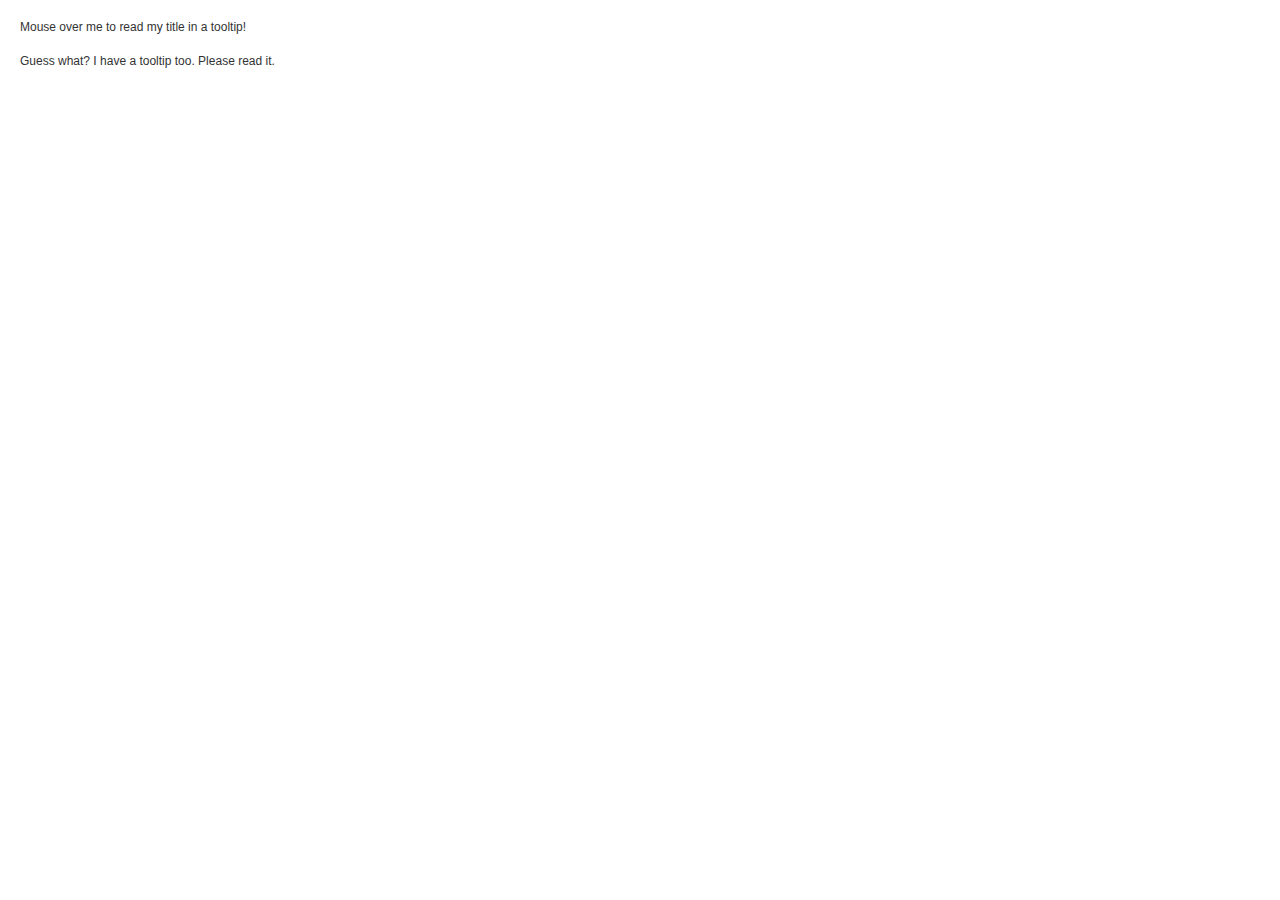
<file: 13.1-creating-custom-tooltips/index.html>
<!DOCTYPE html PUBLIC "-//W3C//DTD XHTML 1.0 Transitional//EN" "http://www.w3.org/TR/xhtml1/DTD/xhtml1-transitional.dtd">
<html xmlns="http://www.w3.org/1999/xhtml" xml:lang="en" lang="en">
<head>
<meta http-equiv="content-type" content="text/html; charset=utf-8" />
<meta http-equiv="imagetoolbar" content="false" />
<title>jQuery Cookbook - Ch.13 - Creating Custom Tooltips</title>
<link rel="stylesheet" type="text/css" href="../_common/basic.css" />
<link rel="stylesheet" type="text/css" href="tooltip.css" />
<script type="text/javascript" src="../_common/jquery.min.js"></script>
<script type="text/javascript" src="tooltip.js"></script>
</head>
<body>
<div id="container">
  <p>
    <span class="tooltip" title="This is my title. There are many like it, but this one is mine. You will see it as you hover your mouse over me.">
      Mouse over me to read my title in a tooltip!
    </span>
  </p>
  <p>
    <span class="tooltip" title="This is more content that will appear in a tooltip. Don't be alarmed, because this is only a test of a tooltip.">
      Guess what? I have a tooltip too. Please read it.
    </span>
  </p>
</div>
</body>
</html>
</file>
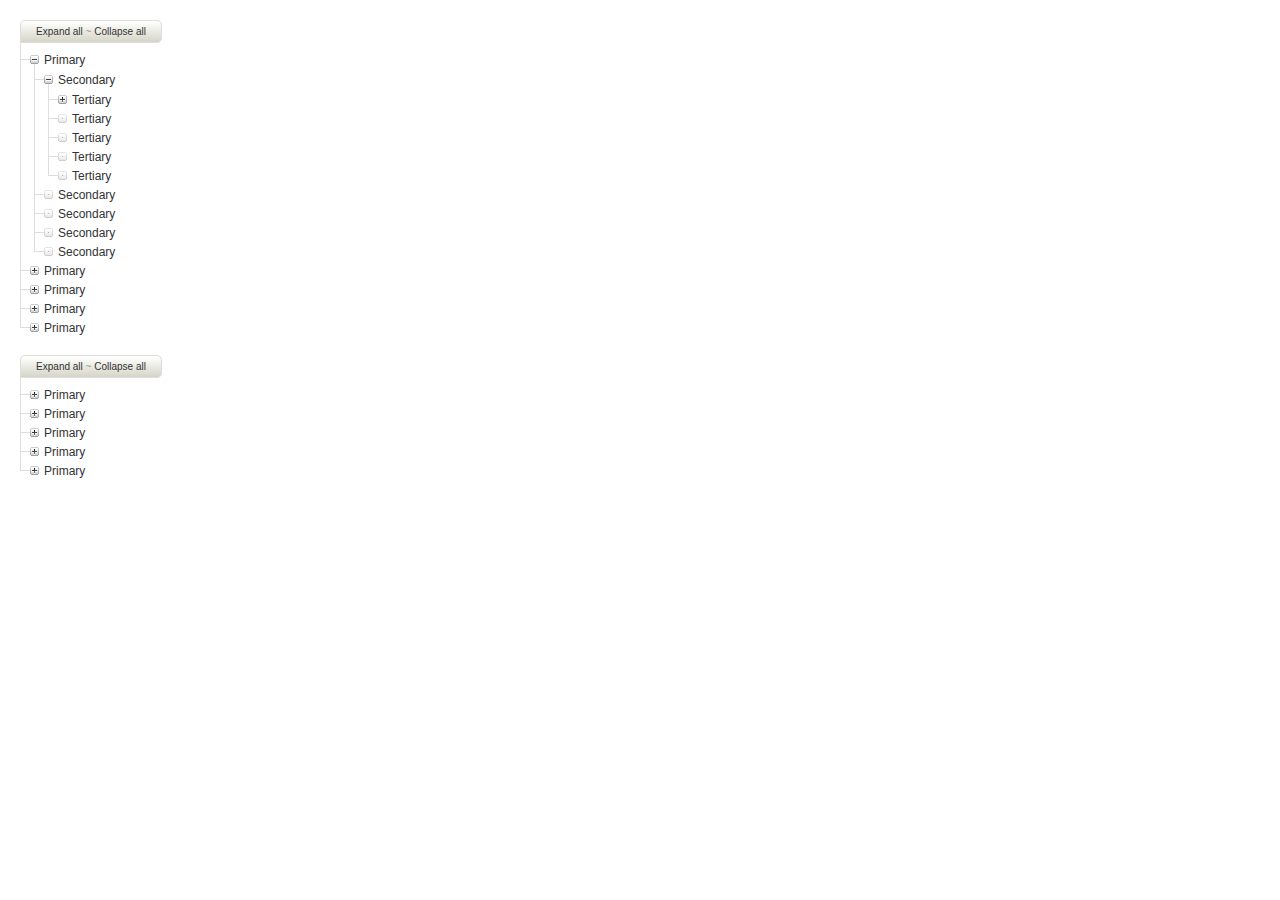
<file: 13.2-navigating-file-tree-expander/index.html>
<!DOCTYPE html PUBLIC "-//W3C//DTD XHTML 1.0 Transitional//EN" "http://www.w3.org/TR/xhtml1/DTD/xhtml1-transitional.dtd">
<html xmlns="http://www.w3.org/1999/xhtml" xml:lang="en-us" lang="en-us">
<head>
<meta http-equiv="content-type" content="text/html; charset=utf-8" />
<meta http-equiv="imagetoolbar" content="false" />
<title>jQuery Cookbook - Ch.13 - Navigating a File Tree Expander</title>
<link rel="stylesheet" type="text/css" href="../_common/basic.css" />
<link rel="stylesheet" type="text/css" href="tree.css" />
<script type="text/javascript">
/* <![CDATA[ */
document.write('<link rel="stylesheet" type="text/css" href="preload.css" />');
/* ]]> */
</script>
<script type="text/javascript" src="../_common/jquery.min.js"></script>
<script type="text/javascript" src="tree.js"></script>
</head>
<body>
<div id="container">
  <p class="tree_controls">
    <a href="#" class="expand_all">Expand all</a> ~ <a href="#" class="collapse_all">Collapse all</a>
  </p>
  <ul class="tree">
    <li>
      <a href="#" class="tree_trigger">&nbsp;</a> Primary
      <ul class="tree_expanded">
        <li>
          <a href="#" class="tree_trigger">&nbsp;</a> Secondary
          <ul class="tree_expanded">
            <li>
              <a href="#" class="tree_trigger">&nbsp;</a> Tertiary
              <ul>
                <li>
                  <span class="tree_slug">&nbsp;</span> Quaternary
                </li>
                <li>
                  <span class="tree_slug">&nbsp;</span> Quaternary
                </li>
                <li>
                  <span class="tree_slug">&nbsp;</span> Quaternary
                </li>
                <li>
                  <span class="tree_slug">&nbsp;</span> Quaternary
                </li>
                <li>
                  <span class="tree_slug">&nbsp;</span> Quaternary
                </li>
              </ul>
            </li>
            <li>
              <span class="tree_slug">&nbsp;</span> Tertiary
            </li>
            <li>
              <span class="tree_slug">&nbsp;</span> Tertiary
            </li>
            <li>
              <span class="tree_slug">&nbsp;</span> Tertiary
            </li>
            <li>
              <span class="tree_slug">&nbsp;</span> Tertiary
            </li>
          </ul>
        </li>
        <li>
          <span class="tree_slug">&nbsp;</span> Secondary
        </li>
        <li>
          <span class="tree_slug">&nbsp;</span> Secondary
        </li>
        <li>
          <span class="tree_slug">&nbsp;</span> Secondary
        </li>
        <li>
          <span class="tree_slug">&nbsp;</span> Secondary
        </li>
      </ul>
    </li>
    <li>
      <a href="#" class="tree_trigger">&nbsp;</a> Primary
      <ul>
        <li>
          <a href="#" class="tree_trigger">&nbsp;</a> Secondary
          <ul>
            <li>
              <a href="#" class="tree_trigger">&nbsp;</a> Tertiary
              <ul>
                <li>
                  <span class="tree_slug">&nbsp;</span> Quaternary
                </li>
                <li>
                  <span class="tree_slug">&nbsp;</span> Quaternary
                </li>
                <li>
                  <span class="tree_slug">&nbsp;</span> Quaternary
                </li>
                <li>
                  <span class="tree_slug">&nbsp;</span> Quaternary
                </li>
                <li>
                  <span class="tree_slug">&nbsp;</span> Quaternary
                </li>
              </ul>
            </li>
            <li>
              <span class="tree_slug">&nbsp;</span> Tertiary
            </li>
            <li>
              <span class="tree_slug">&nbsp;</span> Tertiary
            </li>
            <li>
              <span class="tree_slug">&nbsp;</span> Tertiary
            </li>
            <li>
              <span class="tree_slug">&nbsp;</span> Tertiary
            </li>
          </ul>
        </li>
        <li>
          <span class="tree_slug">&nbsp;</span> Secondary
        </li>
        <li>
          <span class="tree_slug">&nbsp;</span> Secondary
        </li>
        <li>
          <span class="tree_slug">&nbsp;</span> Secondary
        </li>
        <li>
          <span class="tree_slug">&nbsp;</span> Secondary
        </li>
      </ul>
    </li>
    <li>
      <a href="#" class="tree_trigger">&nbsp;</a> Primary
      <ul>
        <li>
          <a href="#" class="tree_trigger">&nbsp;</a> Secondary
          <ul>
            <li>
              <a href="#" class="tree_trigger">&nbsp;</a> Tertiary
              <ul>
                <li>
                  <span class="tree_slug">&nbsp;</span> Quaternary
                </li>
                <li>
                  <span class="tree_slug">&nbsp;</span> Quaternary
                </li>
                <li>
                  <span class="tree_slug">&nbsp;</span> Quaternary
                </li>
                <li>
                  <span class="tree_slug">&nbsp;</span> Quaternary
                </li>
                <li>
                  <span class="tree_slug">&nbsp;</span> Quaternary
                </li>
              </ul>
            </li>
            <li>
              <span class="tree_slug">&nbsp;</span> Tertiary
            </li>
            <li>
              <span class="tree_slug">&nbsp;</span> Tertiary
            </li>
            <li>
              <span class="tree_slug">&nbsp;</span> Tertiary
            </li>
            <li>
              <span class="tree_slug">&nbsp;</span> Tertiary
            </li>
          </ul>
        </li>
        <li>
          <span class="tree_slug">&nbsp;</span> Secondary
        </li>
        <li>
          <span class="tree_slug">&nbsp;</span> Secondary
        </li>
        <li>
          <span class="tree_slug">&nbsp;</span> Secondary
        </li>
        <li>
          <span class="tree_slug">&nbsp;</span> Secondary
        </li>
      </ul>
    </li>
    <li>
      <a href="#" class="tree_trigger">&nbsp;</a> Primary
      <ul>
        <li>
          <a href="#" class="tree_trigger">&nbsp;</a> Secondary
          <ul>
            <li>
              <a href="#" class="tree_trigger">&nbsp;</a> Tertiary
              <ul>
                <li>
                  <span class="tree_slug">&nbsp;</span> Quaternary
                </li>
                <li>
                  <span class="tree_slug">&nbsp;</span> Quaternary
                </li>
                <li>
                  <span class="tree_slug">&nbsp;</span> Quaternary
                </li>
                <li>
                  <span class="tree_slug">&nbsp;</span> Quaternary
                </li>
                <li>
                  <span class="tree_slug">&nbsp;</span> Quaternary
                </li>
              </ul>
            </li>
            <li>
              <span class="tree_slug">&nbsp;</span> Tertiary
            </li>
            <li>
              <span class="tree_slug">&nbsp;</span> Tertiary
            </li>
            <li>
              <span class="tree_slug">&nbsp;</span> Tertiary
            </li>
            <li>
              <span class="tree_slug">&nbsp;</span> Tertiary
            </li>
          </ul>
        </li>
        <li>
          <span class="tree_slug">&nbsp;</span> Secondary
        </li>
        <li>
          <span class="tree_slug">&nbsp;</span> Secondary
        </li>
        <li>
          <span class="tree_slug">&nbsp;</span> Secondary
        </li>
        <li>
          <span class="tree_slug">&nbsp;</span> Secondary
        </li>
      </ul>
    </li>
    <li>
      <a href="#" class="tree_trigger">&nbsp;</a> Primary
      <ul>
        <li>
          <a href="#" class="tree_trigger">&nbsp;</a> Secondary
          <ul>
            <li>
              <a href="#" class="tree_trigger">&nbsp;</a> Tertiary
              <ul>
                <li>
                  <span class="tree_slug">&nbsp;</span> Quaternary
                </li>
                <li>
                  <span class="tree_slug">&nbsp;</span> Quaternary
                </li>
                <li>
                  <span class="tree_slug">&nbsp;</span> Quaternary
                </li>
                <li>
                  <span class="tree_slug">&nbsp;</span> Quaternary
                </li>
                <li>
                  <span class="tree_slug">&nbsp;</span> Quaternary
                </li>
              </ul>
            </li>
            <li>
              <span class="tree_slug">&nbsp;</span> Tertiary
            </li>
            <li>
              <span class="tree_slug">&nbsp;</span> Tertiary
            </li>
            <li>
              <span class="tree_slug">&nbsp;</span> Tertiary
            </li>
            <li>
              <span class="tree_slug">&nbsp;</span> Tertiary
            </li>
          </ul>
        </li>
        <li>
          <span class="tree_slug">&nbsp;</span> Secondary
        </li>
        <li>
          <span class="tree_slug">&nbsp;</span> Secondary
        </li>
        <li>
          <span class="tree_slug">&nbsp;</span> Secondary
        </li>
        <li>
          <span class="tree_slug">&nbsp;</span> Secondary
        </li>
      </ul>
    </li>
  </ul>
  <p class="tree_controls">
    <a href="#" class="expand_all">Expand all</a> ~ <a href="#" class="collapse_all">Collapse all</a>
  </p>
  <ul class="tree">
    <li>
      <a href="#" class="tree_trigger">&nbsp;</a> Primary
      <ul>
        <li>
          <a href="#" class="tree_trigger">&nbsp;</a> Secondary
          <ul>
            <li>
              <a href="#" class="tree_trigger">&nbsp;</a> Tertiary
              <ul>
                <li>
                  <span class="tree_slug">&nbsp;</span> Quaternary
                </li>
                <li>
                  <span class="tree_slug">&nbsp;</span> Quaternary
                </li>
                <li>
                  <span class="tree_slug">&nbsp;</span> Quaternary
                </li>
                <li>
                  <span class="tree_slug">&nbsp;</span> Quaternary
                </li>
                <li>
                  <span class="tree_slug">&nbsp;</span> Quaternary
                </li>
              </ul>
            </li>
            <li>
              <span class="tree_slug">&nbsp;</span> Tertiary
            </li>
            <li>
              <span class="tree_slug">&nbsp;</span> Tertiary
            </li>
            <li>
              <span class="tree_slug">&nbsp;</span> Tertiary
            </li>
            <li>
              <span class="tree_slug">&nbsp;</span> Tertiary
            </li>
          </ul>
        </li>
        <li>
          <span class="tree_slug">&nbsp;</span> Secondary
        </li>
        <li>
          <span class="tree_slug">&nbsp;</span> Secondary
        </li>
        <li>
          <span class="tree_slug">&nbsp;</span> Secondary
        </li>
        <li>
          <span class="tree_slug">&nbsp;</span> Secondary
        </li>
      </ul>
    </li>
    <li>
      <a href="#" class="tree_trigger">&nbsp;</a> Primary
      <ul>
        <li>
          <a href="#" class="tree_trigger">&nbsp;</a> Secondary
          <ul>
            <li>
              <a href="#" class="tree_trigger">&nbsp;</a> Tertiary
              <ul>
                <li>
                  <span class="tree_slug">&nbsp;</span> Quaternary
                </li>
                <li>
                  <span class="tree_slug">&nbsp;</span> Quaternary
                </li>
                <li>
                  <span class="tree_slug">&nbsp;</span> Quaternary
                </li>
                <li>
                  <span class="tree_slug">&nbsp;</span> Quaternary
                </li>
                <li>
                  <span class="tree_slug">&nbsp;</span> Quaternary
                </li>
              </ul>
            </li>
            <li>
              <span class="tree_slug">&nbsp;</span> Tertiary
            </li>
            <li>
              <span class="tree_slug">&nbsp;</span> Tertiary
            </li>
            <li>
              <span class="tree_slug">&nbsp;</span> Tertiary
            </li>
            <li>
              <span class="tree_slug">&nbsp;</span> Tertiary
            </li>
          </ul>
        </li>
        <li>
          <span class="tree_slug">&nbsp;</span> Secondary
        </li>
        <li>
          <span class="tree_slug">&nbsp;</span> Secondary
        </li>
        <li>
          <span class="tree_slug">&nbsp;</span> Secondary
        </li>
        <li>
          <span class="tree_slug">&nbsp;</span> Secondary
        </li>
      </ul>
    </li>
    <li>
      <a href="#" class="tree_trigger">&nbsp;</a> Primary
      <ul>
        <li>
          <a href="#" class="tree_trigger">&nbsp;</a> Secondary
          <ul>
            <li>
              <a href="#" class="tree_trigger">&nbsp;</a> Tertiary
              <ul>
                <li>
                  <span class="tree_slug">&nbsp;</span> Quaternary
                </li>
                <li>
                  <span class="tree_slug">&nbsp;</span> Quaternary
                </li>
                <li>
                  <span class="tree_slug">&nbsp;</span> Quaternary
                </li>
                <li>
                  <span class="tree_slug">&nbsp;</span> Quaternary
                </li>
                <li>
                  <span class="tree_slug">&nbsp;</span> Quaternary
                </li>
              </ul>
            </li>
            <li>
              <span class="tree_slug">&nbsp;</span> Tertiary
            </li>
            <li>
              <span class="tree_slug">&nbsp;</span> Tertiary
            </li>
            <li>
              <span class="tree_slug">&nbsp;</span> Tertiary
            </li>
            <li>
              <span class="tree_slug">&nbsp;</span> Tertiary
            </li>
          </ul>
        </li>
        <li>
          <span class="tree_slug">&nbsp;</span> Secondary
        </li>
        <li>
          <span class="tree_slug">&nbsp;</span> Secondary
        </li>
        <li>
          <span class="tree_slug">&nbsp;</span> Secondary
        </li>
        <li>
          <span class="tree_slug">&nbsp;</span> Secondary
        </li>
      </ul>
    </li>
    <li>
      <a href="#" class="tree_trigger">&nbsp;</a> Primary
      <ul>
        <li>
          <a href="#" class="tree_trigger">&nbsp;</a> Secondary
          <ul>
            <li>
              <a href="#" class="tree_trigger">&nbsp;</a> Tertiary
              <ul>
                <li>
                  <span class="tree_slug">&nbsp;</span> Quaternary
                </li>
                <li>
                  <span class="tree_slug">&nbsp;</span> Quaternary
                </li>
                <li>
                  <span class="tree_slug">&nbsp;</span> Quaternary
                </li>
                <li>
                  <span class="tree_slug">&nbsp;</span> Quaternary
                </li>
                <li>
                  <span class="tree_slug">&nbsp;</span> Quaternary
                </li>
              </ul>
            </li>
            <li>
              <span class="tree_slug">&nbsp;</span> Tertiary
            </li>
            <li>
              <span class="tree_slug">&nbsp;</span> Tertiary
            </li>
            <li>
              <span class="tree_slug">&nbsp;</span> Tertiary
            </li>
            <li>
              <span class="tree_slug">&nbsp;</span> Tertiary
            </li>
          </ul>
        </li>
        <li>
          <span class="tree_slug">&nbsp;</span> Secondary
        </li>
        <li>
          <span class="tree_slug">&nbsp;</span> Secondary
        </li>
        <li>
          <span class="tree_slug">&nbsp;</span> Secondary
        </li>
        <li>
          <span class="tree_slug">&nbsp;</span> Secondary
        </li>
      </ul>
    </li>
    <li>
      <a href="#" class="tree_trigger">&nbsp;</a> Primary
      <ul>
        <li>
          <a href="#" class="tree_trigger">&nbsp;</a> Secondary
          <ul>
            <li>
              <a href="#" class="tree_trigger">&nbsp;</a> Tertiary
              <ul>
                <li>
                  <span class="tree_slug">&nbsp;</span> Quaternary
                </li>
                <li>
                  <span class="tree_slug">&nbsp;</span> Quaternary
                </li>
                <li>
                  <span class="tree_slug">&nbsp;</span> Quaternary
                </li>
                <li>
                  <span class="tree_slug">&nbsp;</span> Quaternary
                </li>
                <li>
                  <span class="tree_slug">&nbsp;</span> Quaternary
                </li>
              </ul>
            </li>
            <li>
              <span class="tree_slug">&nbsp;</span> Tertiary
            </li>
            <li>
              <span class="tree_slug">&nbsp;</span> Tertiary
            </li>
            <li>
              <span class="tree_slug">&nbsp;</span> Tertiary
            </li>
            <li>
              <span class="tree_slug">&nbsp;</span> Tertiary
            </li>
          </ul>
        </li>
        <li>
          <span class="tree_slug">&nbsp;</span> Secondary
        </li>
        <li>
          <span class="tree_slug">&nbsp;</span> Secondary
        </li>
        <li>
          <span class="tree_slug">&nbsp;</span> Secondary
        </li>
        <li>
          <span class="tree_slug">&nbsp;</span> Secondary
        </li>
      </ul>
    </li>
  </ul>
</div>
</body>
</html>
</file>
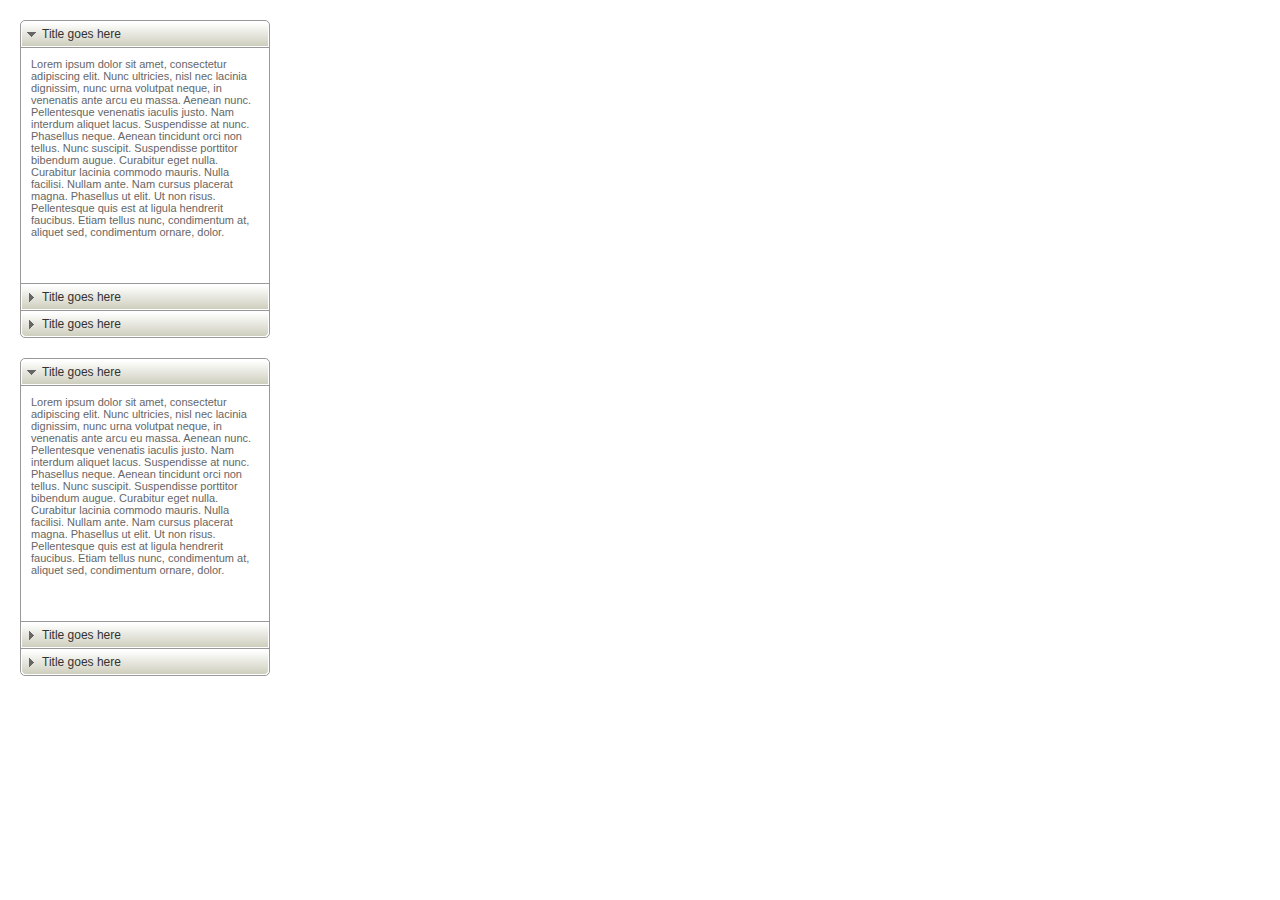
<file: 13.3-expanding-accordion/index.html>
<!DOCTYPE html PUBLIC "-//W3C//DTD XHTML 1.0 Transitional//EN" "http://www.w3.org/TR/xhtml1/DTD/xhtml1-transitional.dtd">
<html xmlns="http://www.w3.org/1999/xhtml" xml:lang="en-us" lang="en-us">
<head>
<meta http-equiv="content-type" content="text/html; charset=utf-8" />
<meta http-equiv="imagetoolbar" content="false" />
<title>jQuery Cookbook - Ch.13 - Expanding an Accordion</title>
<link rel="stylesheet" type="text/css" href="../_common/basic.css" />
<link rel="stylesheet" type="text/css" href="accordion.css" />
<script type="text/javascript">
/* <![CDATA[ */
document.write('<link rel="stylesheet" type="text/css" href="preload.css" />');
/* ]]> */
</script>
<script type="text/javascript" src="../_common/jquery.min.js"></script>
<script type="text/javascript" src="accordion.js"></script>
</head>
<body>
<div id="container">
  <dl class="accordion">
    <dt>
      <a href="#"><span></span> Title goes here</a>
    </dt>
    <dd>
      <p>
        Lorem ipsum dolor sit amet, consectetur adipiscing elit. Nunc ultricies, nisl nec lacinia dignissim, nunc urna volutpat neque, in venenatis ante arcu eu massa. Aenean nunc. Pellentesque venenatis iaculis justo. Nam interdum aliquet lacus. Suspendisse at nunc. Phasellus neque. Aenean tincidunt orci non tellus. Nunc suscipit. Suspendisse porttitor bibendum augue. Curabitur eget nulla. Curabitur lacinia commodo mauris. Nulla facilisi. Nullam ante. Nam cursus placerat magna. Phasellus ut elit. Ut non risus. Pellentesque quis est at ligula hendrerit faucibus. Etiam tellus nunc, condimentum at, aliquet sed, condimentum ornare, dolor.
      </p>
    </dd>
    <dt>
      <a href="#"><span></span> Title goes here</a>
    </dt>
    <dd>
      <p>
        Lorem ipsum dolor sit amet, consectetur adipiscing elit. Nunc ultricies, nisl nec lacinia dignissim, nunc urna volutpat neque, in venenatis ante arcu eu massa. Aenean nunc. Pellentesque venenatis iaculis justo. Nam interdum aliquet lacus. Suspendisse at nunc. Phasellus neque. Aenean tincidunt orci non tellus. Nunc suscipit. Suspendisse porttitor bibendum augue. Curabitur eget nulla. Curabitur lacinia commodo mauris. Nulla facilisi. Nullam ante. Nam cursus placerat magna. Phasellus ut elit. Ut non risus. Pellentesque quis est at ligula hendrerit faucibus. Etiam tellus nunc, condimentum at, aliquet sed, condimentum ornare, dolor.
      </p>
    </dd>
    <dt>
      <a href="#"><span></span> Title goes here</a>
    </dt>
    <dd>
      <p>
        Lorem ipsum dolor sit amet, consectetur adipiscing elit. Nunc ultricies, nisl nec lacinia dignissim, nunc urna volutpat neque, in venenatis ante arcu eu massa. Aenean nunc. Pellentesque venenatis iaculis justo. Nam interdum aliquet lacus. Suspendisse at nunc. Phasellus neque. Aenean tincidunt orci non tellus. Nunc suscipit. Suspendisse porttitor bibendum augue. Curabitur eget nulla. Curabitur lacinia commodo mauris. Nulla facilisi. Nullam ante. Nam cursus placerat magna. Phasellus ut elit. Ut non risus. Pellentesque quis est at ligula hendrerit faucibus. Etiam tellus nunc, condimentum at, aliquet sed, condimentum ornare, dolor.
      </p>
    </dd>
  </dl>
  <dl class="accordion">
    <dt>
      <a href="#"><span></span> Title goes here</a>
    </dt>
    <dd>
      <p>
        Lorem ipsum dolor sit amet, consectetur adipiscing elit. Nunc ultricies, nisl nec lacinia dignissim, nunc urna volutpat neque, in venenatis ante arcu eu massa. Aenean nunc. Pellentesque venenatis iaculis justo. Nam interdum aliquet lacus. Suspendisse at nunc. Phasellus neque. Aenean tincidunt orci non tellus. Nunc suscipit. Suspendisse porttitor bibendum augue. Curabitur eget nulla. Curabitur lacinia commodo mauris. Nulla facilisi. Nullam ante. Nam cursus placerat magna. Phasellus ut elit. Ut non risus. Pellentesque quis est at ligula hendrerit faucibus. Etiam tellus nunc, condimentum at, aliquet sed, condimentum ornare, dolor.
      </p>
    </dd>
    <dt>
      <a href="#"><span></span> Title goes here</a>
    </dt>
    <dd>
      <p>
        Lorem ipsum dolor sit amet, consectetur adipiscing elit. Nunc ultricies, nisl nec lacinia dignissim, nunc urna volutpat neque, in venenatis ante arcu eu massa. Aenean nunc. Pellentesque venenatis iaculis justo. Nam interdum aliquet lacus. Suspendisse at nunc. Phasellus neque. Aenean tincidunt orci non tellus. Nunc suscipit. Suspendisse porttitor bibendum augue. Curabitur eget nulla. Curabitur lacinia commodo mauris. Nulla facilisi. Nullam ante. Nam cursus placerat magna. Phasellus ut elit. Ut non risus. Pellentesque quis est at ligula hendrerit faucibus. Etiam tellus nunc, condimentum at, aliquet sed, condimentum ornare, dolor.
      </p>
    </dd>
    <dt>
      <a href="#"><span></span> Title goes here</a>
    </dt>
    <dd>
      <p>
        Lorem ipsum dolor sit amet, consectetur adipiscing elit. Nunc ultricies, nisl nec lacinia dignissim, nunc urna volutpat neque, in venenatis ante arcu eu massa. Aenean nunc. Pellentesque venenatis iaculis justo. Nam interdum aliquet lacus. Suspendisse at nunc. Phasellus neque. Aenean tincidunt orci non tellus. Nunc suscipit. Suspendisse porttitor bibendum augue. Curabitur eget nulla. Curabitur lacinia commodo mauris. Nulla facilisi. Nullam ante. Nam cursus placerat magna. Phasellus ut elit. Ut non risus. Pellentesque quis est at ligula hendrerit faucibus. Etiam tellus nunc, condimentum at, aliquet sed, condimentum ornare, dolor.
      </p>
    </dd>
  </dl>
</div>
</body>
</html>
</file>
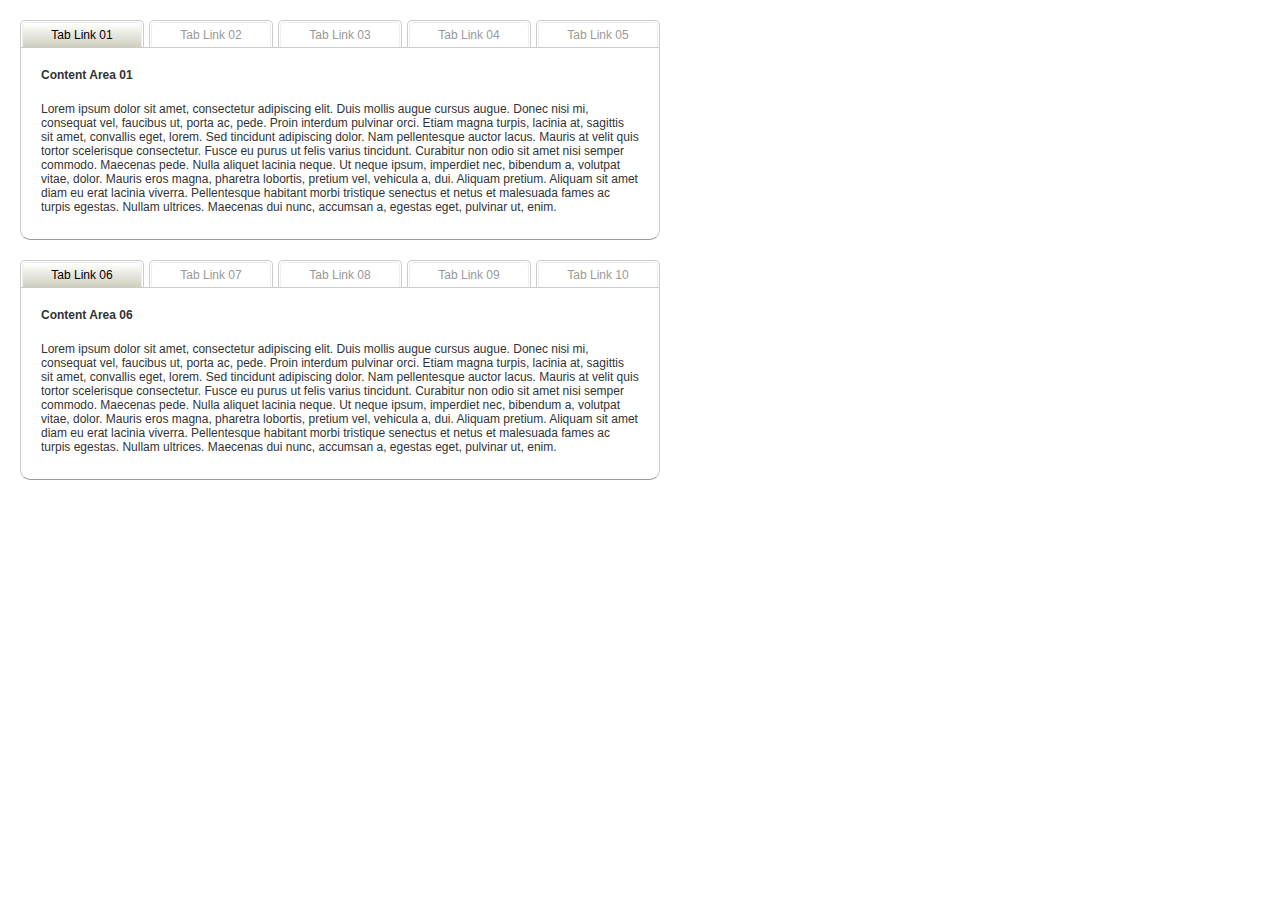
<file: 13.4-tabbing-through-document/index.html>
﻿<!DOCTYPE html PUBLIC "-//W3C//DTD XHTML 1.0 Transitional//EN" "http://www.w3.org/TR/xhtml1/DTD/xhtml1-transitional.dtd">
<html xmlns="http://www.w3.org/1999/xhtml" xml:lang="en-us" lang="en-us">
<head>
<meta http-equiv="content-type" content="text/html; charset=utf-8" />
<meta http-equiv="imagetoolbar" content="false" />
<title>jQuery Cookbook - Ch.13 - Tabbing Through a Document</title>
<link rel="stylesheet" type="text/css" href="../_common/basic.css" />
<link rel="stylesheet" type="text/css" href="tabs.css" />
<script type="text/javascript">
/* <![CDATA[ */
document.write('<link rel="stylesheet" type="text/css" href="preload.css" />');
/* ]]> */
</script>
<script type="text/javascript" src="../_common/jquery.min.js"></script>
<script type="text/javascript" src="tabs.js"></script>
</head>
<body>
<div id="container">
  <ul class="tabs">
    <li>
      <a href="#tab_content_primary_01" class="current">Tab Link 01</a>
    </li>
    <li>
      <a href="#tab_content_primary_02">Tab Link 02</a>
    </li>
    <li>
      <a href="#tab_content_primary_03">Tab Link 03</a>
    </li>
    <li>
      <a href="#tab_content_primary_04">Tab Link 04</a>
    </li>
    <li>
      <a href="#tab_content_primary_05">Tab Link 05</a>
    </li>
  </ul>
  <div class="tab_content_wrap">
    <div id="tab_content_primary_01" class="tab_content">
      <p>
        <strong>Content Area 01</strong>
      </p>
      <p>
        Lorem ipsum dolor sit amet, consectetur adipiscing elit. Duis mollis augue cursus augue. Donec nisi mi, consequat vel, faucibus ut, porta ac, pede. Proin interdum pulvinar orci. Etiam magna turpis, lacinia at, sagittis sit amet, convallis eget, lorem. Sed tincidunt adipiscing dolor. Nam pellentesque auctor lacus. Mauris at velit quis tortor scelerisque consectetur. Fusce eu purus ut felis varius tincidunt. Curabitur non odio sit amet nisi semper commodo. Maecenas pede. Nulla aliquet lacinia neque. Ut neque ipsum, imperdiet nec, bibendum a, volutpat vitae, dolor. Mauris eros magna, pharetra lobortis, pretium vel, vehicula a, dui. Aliquam pretium. Aliquam sit amet diam eu erat lacinia viverra. Pellentesque habitant morbi tristique senectus et netus et malesuada fames ac turpis egestas. Nullam ultrices. Maecenas dui nunc, accumsan a, egestas eget, pulvinar ut, enim.
      </p>
    </div>
    <div id="tab_content_primary_02" class="tab_content">
      <p>
        <strong>Content Area 02</strong>
      </p>
      <p>
        Duis ultricies ante. Praesent pulvinar, sapien eget molestie congue, massa sem vehicula nisi, sodales vulputate mi tellus nec massa. Sed aliquet gravida metus. Nulla consequat aliquet pede. Sed massa augue, porta non, ornare ultricies, vestibulum quis, odio. Duis viverra ante et sapien. Fusce gravida ligula eget nibh. Vivamus nec nibh. Maecenas consequat tempor nisi. Etiam dui pede, eleifend ut, ultrices a, eleifend in, leo. Sed ultrices. Ut a diam quis mi rhoncus malesuada. Morbi eros. Donec elit. In hac habitasse platea dictumst.
      </p>
    </div>
    <div id="tab_content_primary_03" class="tab_content">
      <p>
        <strong>Content Area 03</strong>
      </p>
      <p>
        Morbi fringilla felis eu arcu. Sed eleifend lacinia tellus. Phasellus pulvinar sollicitudin sem. Ut ut diam sed quam gravida dignissim. Ut erat tellus, congue suscipit, gravida a, imperdiet vitae, lorem. Ut tincidunt turpis. Integer ut ante vel nibh iaculis posuere. Aliquam erat volutpat. Sed turpis. Duis nec enim vitae sapien hendrerit tincidunt. Sed suscipit nulla nec quam. Lorem ipsum dolor sit amet, consectetur adipiscing elit. Aliquam eu dolor vel ante scelerisque lacinia. Cum sociis natoque penatibus et magnis dis parturient montes, nascetur ridiculus mus. Nunc consequat massa a tortor. Maecenas placerat purus in ante. Vivamus suscipit lectus nec tellus. Nullam dictum diam ac elit. Integer semper.
      </p>
    </div>
    <div id="tab_content_primary_04" class="tab_content">
      <p>
        <strong>Content Area 04</strong>
      </p>
      <p>
        Sed tempor neque ac enim. Etiam tincidunt mi eget lacus. Pellentesque in tellus sit amet dui malesuada tincidunt. In lobortis dui eget nunc. Donec ut felis eu magna pretium laoreet. Phasellus nec mi. Curabitur sodales molestie ipsum. Proin viverra malesuada sem. Duis ac lacus. Etiam id eros eu nisl commodo dapibus. Vivamus vehicula pede sed metus. Donec massa. Maecenas sapien. Mauris varius. Sed porttitor ligula molestie purus consequat iaculis. Sed placerat, magna vitae suscipit pharetra, est diam ornare diam, ac vehicula nibh risus vel dolor. Cras massa magna, venenatis ut, tristique eget, auctor et, diam. Etiam sit amet turpis eget mi adipiscing auctor. Nullam commodo volutpat quam.
      </p>
    </div>
    <div id="tab_content_primary_05" class="tab_content">
      <p>
        <strong>Content Area 05</strong>
      </p>
      <p>
        Nulla facilisi. Donec nisi. Nam augue elit, interdum nec, dictum vel, commodo lacinia, velit. Sed dolor. Sed porttitor. Nullam ac libero. Quisque iaculis molestie lectus. Donec posuere tristique nulla. Donec sit amet felis vel quam egestas vestibulum. Cras laoreet nisi sed elit. Sed in neque a magna aliquam adipiscing. Vestibulum eget diam nec justo tempus convallis. Pellentesque purus. Nullam quis turpis id velit mattis commodo. Donec tristique, neque quis volutpat fringilla, massa nulla iaculis lectus, non congue orci mi id felis. Sed est erat, facilisis sit amet, tristique tristique, lobortis at, lectus. Aliquam iaculis lectus ac metus.
      </p>
    </div>
  </div>
  <ul class="tabs">
    <li>
      <a href="#tab_content_primary_06" class="current">Tab Link 06</a>
    </li>
    <li>
      <a href="#tab_content_primary_07">Tab Link 07</a>
    </li>
    <li>
      <a href="#tab_content_primary_08">Tab Link 08</a>
    </li>
    <li>
      <a href="#tab_content_primary_09">Tab Link 09</a>
    </li>
    <li>
      <a href="#tab_content_primary_10">Tab Link 10</a>
    </li>
  </ul>
  <div class="tab_content_wrap">
    <div id="tab_content_primary_06" class="tab_content">
      <p>
        <strong>Content Area 06</strong>
      </p>
      <p>
        Lorem ipsum dolor sit amet, consectetur adipiscing elit. Duis mollis augue cursus augue. Donec nisi mi, consequat vel, faucibus ut, porta ac, pede. Proin interdum pulvinar orci. Etiam magna turpis, lacinia at, sagittis sit amet, convallis eget, lorem. Sed tincidunt adipiscing dolor. Nam pellentesque auctor lacus. Mauris at velit quis tortor scelerisque consectetur. Fusce eu purus ut felis varius tincidunt. Curabitur non odio sit amet nisi semper commodo. Maecenas pede. Nulla aliquet lacinia neque. Ut neque ipsum, imperdiet nec, bibendum a, volutpat vitae, dolor. Mauris eros magna, pharetra lobortis, pretium vel, vehicula a, dui. Aliquam pretium. Aliquam sit amet diam eu erat lacinia viverra. Pellentesque habitant morbi tristique senectus et netus et malesuada fames ac turpis egestas. Nullam ultrices. Maecenas dui nunc, accumsan a, egestas eget, pulvinar ut, enim.
      </p>
    </div>
    <div id="tab_content_primary_07" class="tab_content">
      <p>
        <strong>Content Area 07</strong>
      </p>
      <p>
        Duis ultricies ante. Praesent pulvinar, sapien eget molestie congue, massa sem vehicula nisi, sodales vulputate mi tellus nec massa. Sed aliquet gravida metus. Nulla consequat aliquet pede. Sed massa augue, porta non, ornare ultricies, vestibulum quis, odio. Duis viverra ante et sapien. Fusce gravida ligula eget nibh. Vivamus nec nibh. Maecenas consequat tempor nisi. Etiam dui pede, eleifend ut, ultrices a, eleifend in, leo. Sed ultrices. Ut a diam quis mi rhoncus malesuada. Morbi eros. Donec elit. In hac habitasse platea dictumst.
      </p>
    </div>
    <div id="tab_content_primary_08" class="tab_content">
      <p>
        <strong>Content Area 08</strong>
      </p>
      <p>
        Morbi fringilla felis eu arcu. Sed eleifend lacinia tellus. Phasellus pulvinar sollicitudin sem. Ut ut diam sed quam gravida dignissim. Ut erat tellus, congue suscipit, gravida a, imperdiet vitae, lorem. Ut tincidunt turpis. Integer ut ante vel nibh iaculis posuere. Aliquam erat volutpat. Sed turpis. Duis nec enim vitae sapien hendrerit tincidunt. Sed suscipit nulla nec quam. Lorem ipsum dolor sit amet, consectetur adipiscing elit. Aliquam eu dolor vel ante scelerisque lacinia. Cum sociis natoque penatibus et magnis dis parturient montes, nascetur ridiculus mus. Nunc consequat massa a tortor. Maecenas placerat purus in ante. Vivamus suscipit lectus nec tellus. Nullam dictum diam ac elit. Integer semper.
      </p>
    </div>
    <div id="tab_content_primary_09" class="tab_content">
      <p>
        <strong>Content Area 09</strong>
      </p>
      <p>
        Sed tempor neque ac enim. Etiam tincidunt mi eget lacus. Pellentesque in tellus sit amet dui malesuada tincidunt. In lobortis dui eget nunc. Donec ut felis eu magna pretium laoreet. Phasellus nec mi. Curabitur sodales molestie ipsum. Proin viverra malesuada sem. Duis ac lacus. Etiam id eros eu nisl commodo dapibus. Vivamus vehicula pede sed metus. Donec massa. Maecenas sapien. Mauris varius. Sed porttitor ligula molestie purus consequat iaculis. Sed placerat, magna vitae suscipit pharetra, est diam ornare diam, ac vehicula nibh risus vel dolor. Cras massa magna, venenatis ut, tristique eget, auctor et, diam. Etiam sit amet turpis eget mi adipiscing auctor. Nullam commodo volutpat quam.
      </p>
    </div>
    <div id="tab_content_primary_10" class="tab_content">
      <p>
        <strong>Content Area 10</strong>
      </p>
      <p>
        Nulla facilisi. Donec nisi. Nam augue elit, interdum nec, dictum vel, commodo lacinia, velit. Sed dolor. Sed porttitor. Nullam ac libero. Quisque iaculis molestie lectus. Donec posuere tristique nulla. Donec sit amet felis vel quam egestas vestibulum. Cras laoreet nisi sed elit. Sed in neque a magna aliquam adipiscing. Vestibulum eget diam nec justo tempus convallis. Pellentesque purus. Nullam quis turpis id velit mattis commodo. Donec tristique, neque quis volutpat fringilla, massa nulla iaculis lectus, non congue orci mi id felis. Sed est erat, facilisis sit amet, tristique tristique, lobortis at, lectus. Aliquam iaculis lectus ac metus.
      </p>
    </div>
  </div>
</div>
</body>
</html>
</file>
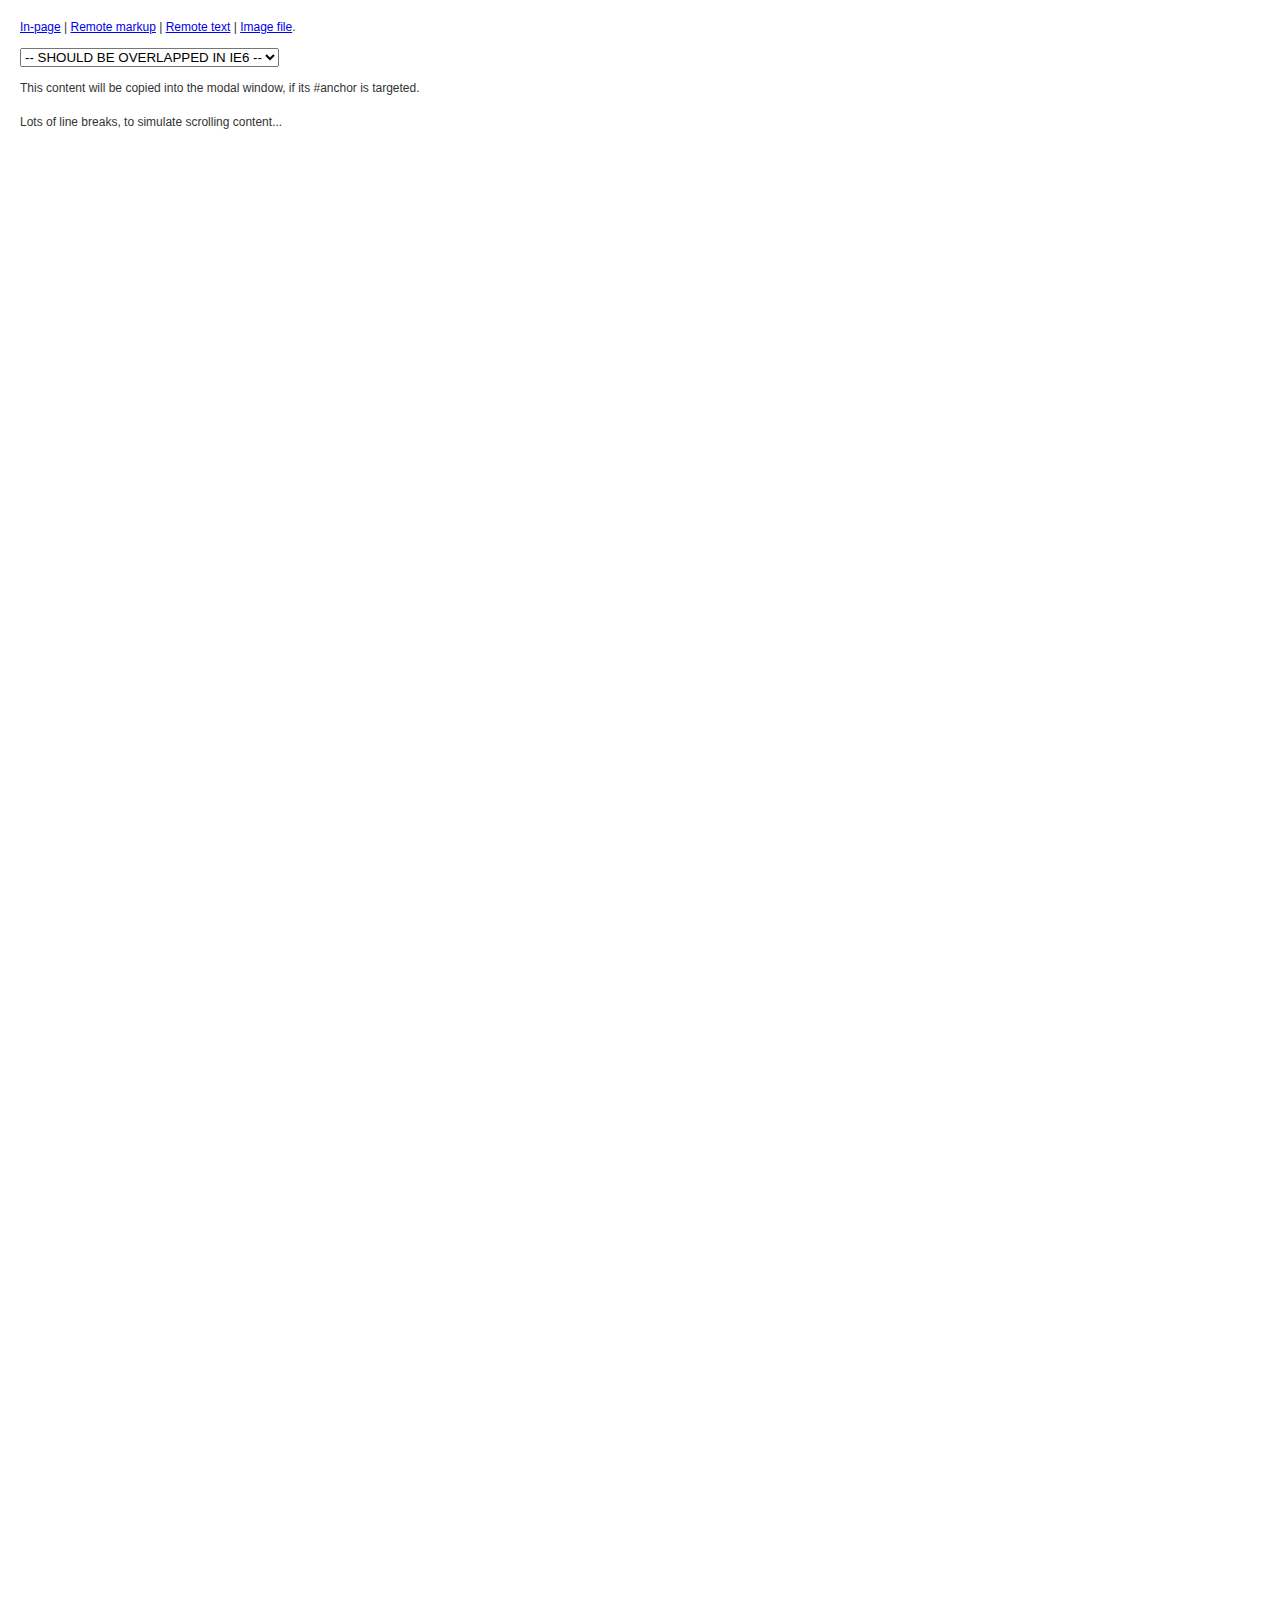
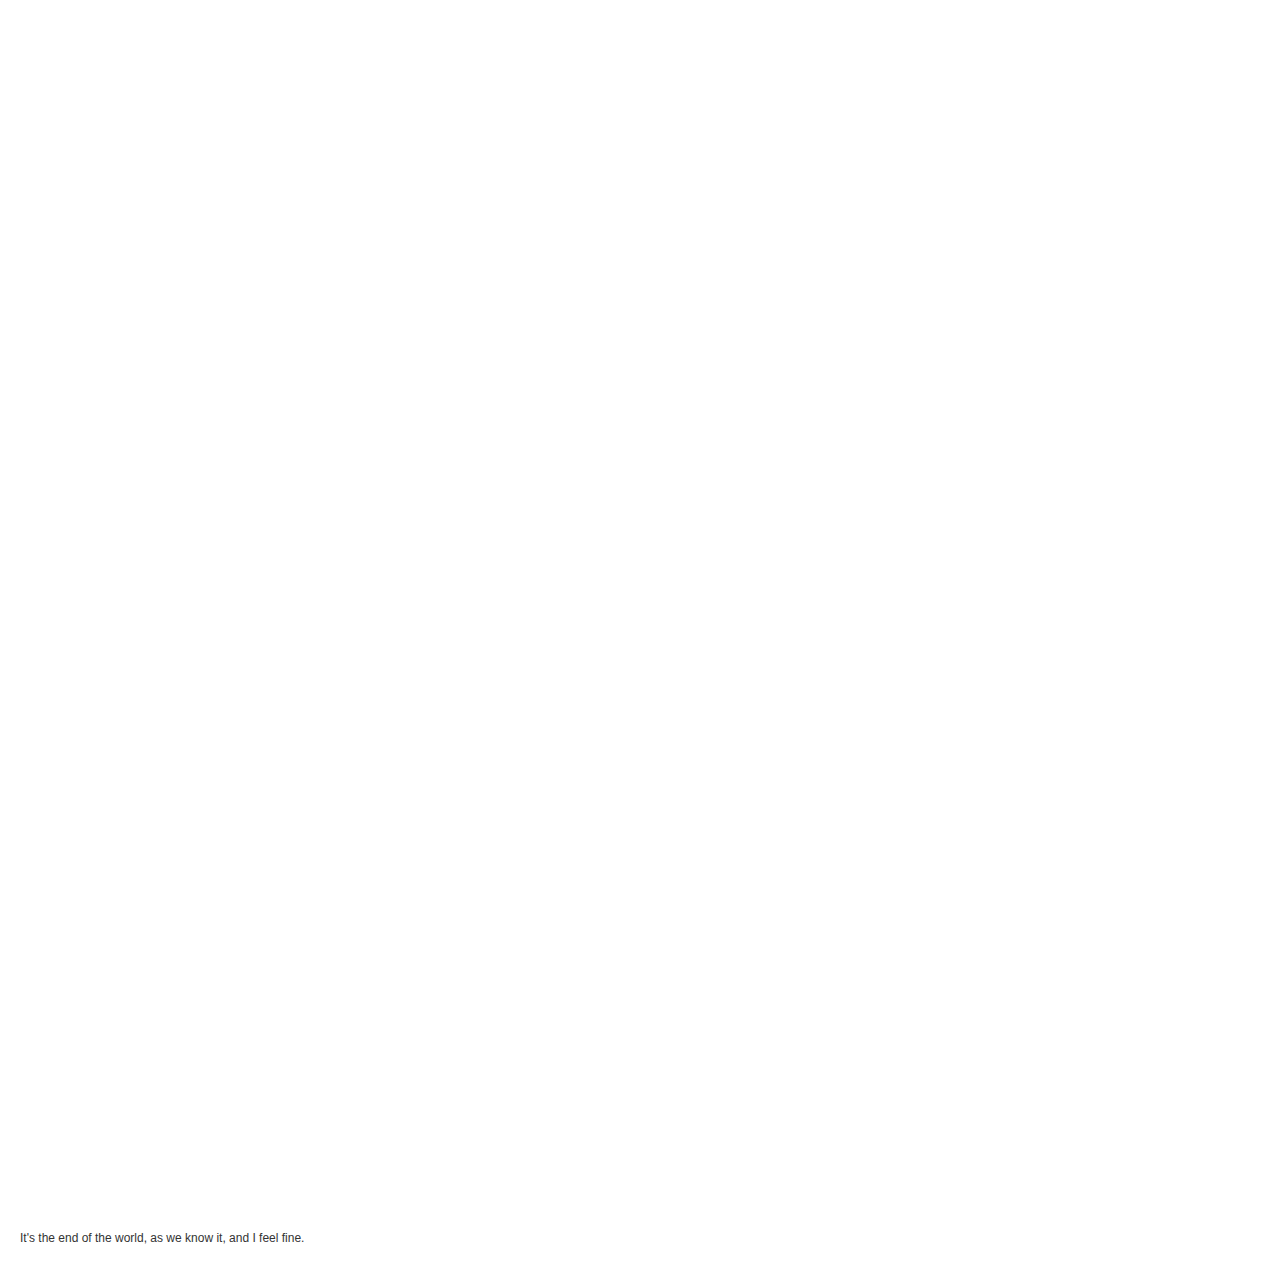
<file: 13.5-displaying-simple-modal-window/index.html>
﻿<!DOCTYPE html PUBLIC "-//W3C//DTD XHTML 1.0 Transitional//EN" "http://www.w3.org/TR/xhtml1/DTD/xhtml1-transitional.dtd">
<html xmlns="http://www.w3.org/1999/xhtml" xml:lang="en-us" lang="en-us">
<head>
<meta http-equiv="content-type" content="text/html; charset=utf-8" />
<meta http-equiv="imagetoolbar" content="false" />
<title>jQuery Cookbook - Ch.13 - Displaying a Simple Modal Window</title>
<link rel="stylesheet" type="text/css" href="../_common/basic.css" />
<link rel="stylesheet" type="text/css" href="modal.css" />
<script type="text/javascript" src="../_common/jquery.min.js"></script>
<script type="text/javascript" src="modal.js"></script>
</head>
<body>
<div id="container">
  <a href="#modal_anchor" class="modal">In-page</a>
  | <a href="modal_markup.html#load_me" class="modal">Remote markup</a>
  | <a href="modal_text.txt" class="modal">Remote text</a>
  | <a href="../_common/photo_1.jpg" class="modal" title="Baltic Sea - Estonia">Image file</a>.
  <br />
  <br />
  <select><option>-- SHOULD BE OVERLAPPED IN IE6 --</option></select>
  <br />
  <br />
  <div id="modal_anchor">
    <p>
      This content will be copied into the modal window, if its #anchor is targeted.
    </p>
  </div>
  Lots of line breaks, to simulate scrolling content...
  <br />
  <br />
  <br />
  <br />
  <br />
  <br />
  <br />
  <br />
  <br />
  <br />
  <br />
  <br />
  <br />
  <br />
  <br />
  <br />
  <br />
  <br />
  <br />
  <br />
  <br />
  <br />
  <br />
  <br />
  <br />
  <br />
  <br />
  <br />
  <br />
  <br />
  <br />
  <br />
  <br />
  <br />
  <br />
  <br />
  <br />
  <br />
  <br />
  <br />
  <br />
  <br />
  <br />
  <br />
  <br />
  <br />
  <br />
  <br />
  <br />
  <br />
  <br />
  <br />
  <br />
  <br />
  <br />
  <br />
  <br />
  <br />
  <br />
  <br />
  <br />
  <br />
  <br />
  <br />
  <br />
  <br />
  <br />
  <br />
  <br />
  <br />
  <br />
  <br />
  <br />
  <br />
  <br />
  <br />
  <br />
  <br />
  <br />
  <br />
  <br />
  <br />
  <br />
  <br />
  <br />
  <br />
  <br />
  <br />
  <br />
  <br />
  <br />
  <br />
  <br />
  <br />
  <br />
  <br />
  <br />
  <br />
  <br />
  <br />
  <br />
  <br />
  <br />
  <br />
  <br />
  <br />
  <br />
  <br />
  <br />
  <br />
  <br />
  <br />
  <br />
  <br />
  <br />
  <br />
  <br />
  <br />
  <br />
  <br />
  <br />
  <br />
  <br />
  <br />
  <br />
  <br />
  <br />
  <br />
  <br />
  <br />
  <br />
  <br />
  <br />
  <br />
  <br />
  <br />
  <br />
  <br />
  <br />
  <br />
  <br />
  <br />
  <br />
  <br />
  <br />
  <br />
  <br />
  <br />
  <br />
  <br />
  <br />
  <br />
  <br />
  <br />
  <br />
  <br />
  <br />
  <br />
  <br />
  <br />
  <br />
  <br />
  <br />
  <br />
  <br />
  <br />
  <br />
  <br />
  <br />
  <br />
  <br />
  <br />
  <br />
  <br />
  <br />
  <br />
  <br />
  <br />
  <br />
  <br />
  <br />
  <br />
  <br />
  <br />
  <br />
  <br />
  <br />
  <br />
  <br />
  <br />
  <br />
  <br />
  <br />
  <br />
  It's the end of the world, as we know it, and I feel fine.
</div>
</body>
</html>
</file>
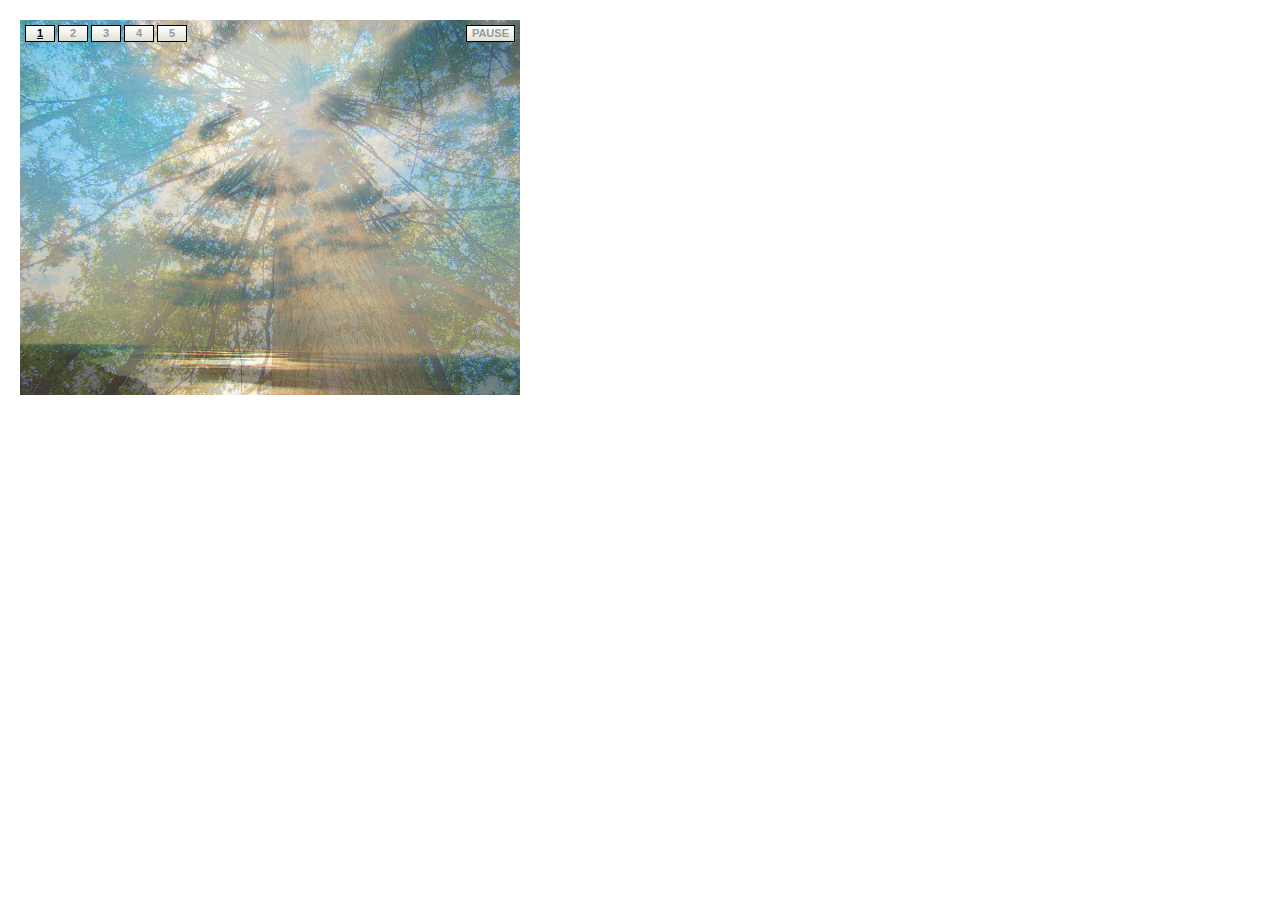
<file: 13.7-cross-fading-rotating-images/index.html>
<!DOCTYPE html PUBLIC "-//W3C//DTD XHTML 1.0 Transitional//EN" "http://www.w3.org/TR/xhtml1/DTD/xhtml1-transitional.dtd">
<html xmlns="http://www.w3.org/1999/xhtml" xml:lang="en" lang="en">
<head>
<meta http-equiv="content-type" content="text/html; charset=utf-8" />
<meta http-equiv="imagetoolbar" content="false" />
<title>jQuery Cookbook - Ch.13 - Cross-fading Rotating Images</title>
<link rel="stylesheet" type="text/css" href="../_common/basic.css" />
<link rel="stylesheet" type="text/css" href="rotator.css" />
<script type="text/javascript">
/* <![CDATA[ */
document.write('<link rel="stylesheet" type="text/css" href="preload.css" />');
/* ]]> */
</script>
<script type="text/javascript" src="../_common/jquery.min.js"></script>
<script type="text/javascript" src="rotator.js"></script>
</head>
<body>
<div id="container">
  <div id="rotator_wrapper">
    <ul id="rotator">
      <li id="photo_1">
        <img src="../_common/photo_1.jpg" alt="Photo" />
      </li>
      <li id="photo_2">
        <img src="../_common/photo_2.jpg" alt="Photo" />
      </li>
      <li id="photo_3">
        <img src="../_common/photo_3.jpg" alt="Photo" />
      </li>
      <li id="photo_4">
        <img src="../_common/photo_4.jpg" alt="Photo" />
      </li>
      <li id="photo_5">
        <img src="../_common/photo_5.jpg" alt="Photo" />
      </li>
    </ul>
    <ul id="rotator_controls">
      <li>
        <a href="#photo_1" class="current">1</a>
      </li>
      <li>
        <a href="#photo_2">2</a>
      </li>
      <li>
        <a href="#photo_3">3</a>
      </li>
      <li>
        <a href="#photo_4">4</a>
      </li>
      <li>
        <a href="#photo_5">5</a>
      </li>
    </ul>
    <a href="#" id="rotator_play_pause">PAUSE</a>
  </div>
</div>
</body>
</html>
</file>
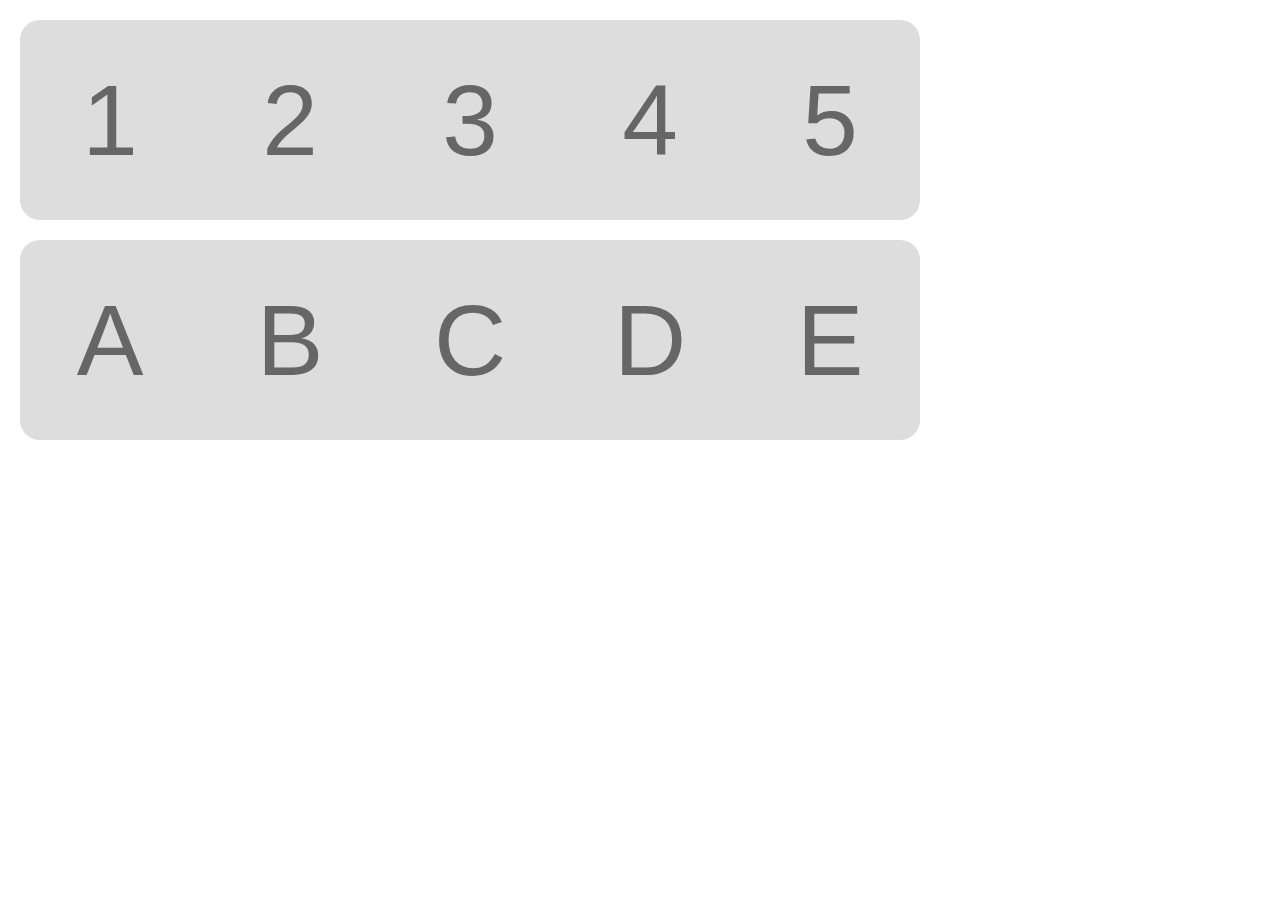
<file: 13.8-sliding-panels/index.html>
<!DOCTYPE html PUBLIC "-//W3C//DTD XHTML 1.0 Transitional//EN" "http://www.w3.org/TR/xhtml1/DTD/xhtml1-transitional.dtd">
<html xmlns="http://www.w3.org/1999/xhtml" xml:lang="en" lang="en">
<head>
<meta http-equiv="content-type" content="text/html; charset=utf-8" />
<meta http-equiv="imagetoolbar" content="false" />
<title>jQuery Cookbook - Ch.13 - Sliding Panels</title>
<link rel="stylesheet" type="text/css" href="../_common/basic.css" />
<link rel="stylesheet" type="text/css" href="panels.css" />
<script type="text/javascript" src="../_common/jquery.min.js"></script>
<script type="text/javascript" src="panels.js"></script>
</head>
<body>
<div id="container">
  <ul class="panels">
    <li>
      <a href="#">1</a>
    </li>
    <li>
      <a href="#">2</a>
    </li>
    <li>
      <a href="#">3</a>
    </li>
    <li>
      <a href="#">4</a>
    </li>
    <li>
      <a href="#">5</a>
    </li>
  </ul>
  <ul class="panels">
    <li>
      <a href="#">A</a>
    </li>
    <li>
      <a href="#">B</a>
    </li>
    <li>
      <a href="#">C</a>
    </li>
    <li>
      <a href="#">D</a>
    </li>
    <li>
      <a href="#">E</a>
    </li>
  </ul>
</div>
</body>
</html>
</file>
<file: _common/basic.css>
﻿/* `Basic HTML
----------------------------------------------------------------------------------------------------*/

* {
  margin: 0;
  padding: 0;
}

html,
body {
  height: 100%;
}

body {
  background: #fff;
  color: #333;
  font: 12px Arial, sans-serif;
}

/* Base padding. */
#container {
  padding: 20px;
}

h1 {
  font-size: 24px;
}

p {
  clear: both;
  margin: 0 0 20px;
}

img {
  border: 0;
  font-size: 0;
}
</file>
<file: 13.1-creating-custom-tooltips/tooltip.css>
/* `Tool-Tip
----------------------------------------------------------------------------------------------------*/

.tooltip {
  cursor: default;
}

a.tooltip {
  cursor: pointer;
}

#tooltip,
#tooltip_inner {
  border: 1px solid;
  border-radius: 5px;
  -moz-border-radius: 5px;
  -webkit-border-radius: 5px;
}

#tooltip {
  background: #fff;
  border-color: #666;
  display: none;
  font-size: 10px;
  padding: 1px;
  position: absolute;
  left: -9999px;
  width: 200px;
  z-index: 9999;
}

#tooltip_inner {
  background: #f9f9f9;
  border-color: #ccc;
  padding: 10px;
}
</file>
<file: 13.2-navigating-file-tree-expander/tree.css>
/* `Tree Expander
----------------------------------------------------------------------------------------------------*/

.tree_controls {
  background: #ccc url(../_common/gradient.gif) repeat-x;
  border: 1px solid #ddd;
  border-top-left-radius: 5px;
  border-top-right-radius: 5px;
  border-bottom-right-radius: 5px;
  -moz-border-radius-topleft: 5px;
  -moz-border-radius-topright: 5px;
  -moz-border-radius-bottomright: 5px;
  -webkit-border-top-left-radius: 5px;
  -webkit-border-top-right-radius: 5px;
  -webkit-border-bottom-right-radius: 5px;
  color: #999;
  font-size: 10px;
  margin: 0;
  overflow: hidden;
  padding: 5px 0;
  text-align: center;
  width: 140px;
}

.tree_controls a {
  color: #333;
  text-decoration: none;
}

.tree_controls a:hover {
  text-decoration: underline;
}

.tree {
  clear: both;
  margin: 0 0 20px;
  padding: 5px 0 0;
}

.tree,
.tree ul {
  background: url(../_common/grey_line.gif) repeat-y;
}

.tree ul {
  margin: -4px 0 0 4px;
  padding: 5px 0 0;
}

.tree li {
  background: url(../_common/tree_li.gif) no-repeat 0 11px;
  clear: both;
  list-style: none;
  padding: 5px 0 0 10px;
}

.tree li.last,
.tree li:last-child {
  background: #fff url(../_common/tree_li_last.gif) no-repeat 0 -481px;
}

.tree .tree_trigger,
.tree .tree_slug {
  background: url(../_common/tree_icons.gif) no-repeat;
  display: inline;
  float: left;
  font-size: 0;
  margin: 2px 5px 0 0;
  overflow: hidden;
  text-decoration: none;
  width: 9px;
  height: 9px;
}

.tree .tree_trigger_expanded {
  background-position: -9px 0;
}

.tree .tree_slug {
  background-position: -18px 0;
}
</file>
<file: 13.2-navigating-file-tree-expander/preload.css>
.tree ul {
  display: none;
}

.tree .tree_expanded {
  display: block;
}
</file>
<file: 13.3-expanding-accordion/accordion.css>
/* `Accordion Specific
----------------------------------------------------------------------------------------------------*/

.accordion {
  background: #fff;
  margin: 0 0 20px;
  padding: 1px 0 0;
  width: 250px;
}

.accordion dt,
.accordion dd {
  border: 1px solid #999;
  margin: -1px 0 0;
}

.accordion dt a {
  border: 1px solid #fff;
  background: #ccc url(../_common/gradient.gif) repeat-x;
  color: #333;
  display: block;
  padding: 5px 0 5px 20px;
  position: relative;
  text-decoration: none;
}

/* For IE6. */
* html .accordion dt a {
  height: 1%;
}

.accordion dt a:hover {
  background: #666;
  color: #fff;
}

.accordion dt a span {
  background: url(../_common/arrow.gif) no-repeat;
  font-size: 0;
  overflow: hidden;
  position: absolute;
  top: 8px;
  left: 5px;
  width: 9px;
  height: 9px;
}

.accordion dt a.accordion_expanded span {
  background-position: 0 -9px;
}

.accordion dt a:hover span {
  background-position: -9px 0;
}

.accordion dt a.accordion_expanded:hover span {
  background-position: -9px -9px;
}

.accordion dd {
  color: #666;
  font-size: 11px;
  overflow: hidden;
  height: 235px;
}

.accordion dd p {
  margin: 0;
  padding: 10px 10px 0;
}

/* `Rounded Corners
----------------------------------------------------------------------------------------------------*/

.accordion dt:first-child,
.accordion dt:first-child a {
  border-top-left-radius: 5px;
  border-top-right-radius: 5px;
  -moz-border-radius-topleft: 5px;
  -moz-border-radius-topright: 5px;
  -webkit-border-top-left-radius: 5px;
  -webkit-border-top-right-radius: 5px;
}

.accordion dd:last-child,
.accordion dt.last,
.accordion dt.last a {
  border-bottom-left-radius: 5px;
  border-bottom-right-radius: 5px;
  -moz-border-radius-bottomleft: 5px;
  -moz-border-radius-bottomright: 5px;
  -webkit-border-bottom-left-radius: 5px;
  -webkit-border-bottom-right-radius: 5px;
}
</file>
<file: 13.3-expanding-accordion/preload.css>
.accordion dd {
  display: none;
}
</file>
<file: 13.4-tabbing-through-document/tabs.css>
﻿/* `Tabbed Links
----------------------------------------------------------------------------------------------------*/

.tabs {
  overflow: hidden;
}

.tabs li,
.tabs a {
  border-top-left-radius: 5px;
  border-top-right-radius: 5px;
  -moz-border-radius-topleft: 5px;
  -moz-border-radius-topright: 5px;
  -webkit-border-top-left-radius: 5px;
  -webkit-border-top-right-radius: 5px;
}

.tabs li {
  background: #fff;
  border: 1px solid #ccc;
  border-bottom-width: 0;
  display: inline;
  float: left;
  list-style: none;
  margin: 0 5px 0 0;
  padding: 1px 1px 0;
  text-align: center;
  width: 120px;
}

.tabs a {
  border: 1px solid #eee;
  border-bottom-width: 0;
  color: #999;
  display: block;
  padding: 5px 0;
  text-decoration: none;
}

.tabs a.current {
  background: #ccc url(../_common/gradient.gif) repeat-x;
  color: #000;
}

.tabs a:hover {
  background: #666;
  border-color: #666;
  color: #fff;
}

/* For IE6. */
* html .tabs a {
  height: 1%;
}

/* `Content Area
----------------------------------------------------------------------------------------------------*/

.tab_content_wrap {
  background: #fff;
  border: 1px solid #ccc;
  border-bottom-color: #999;
  border-bottom-left-radius: 10px;
  border-bottom-right-radius: 10px;
  -moz-border-radius-bottomleft: 10px;
  -moz-border-radius-bottomright: 10px;
  -webkit-border-bottom-left-radius: 10px;
  -webkit-border-bottom-right-radius: 10px;
  margin: 0 0 20px;
  padding: 20px 20px 5px;
  width: 598px;
}
</file>
<file: 13.4-tabbing-through-document/preload.css>
﻿.tab_content {
  display: none;
}
</file>
<file: 13.5-displaying-simple-modal-window/modal.css>
﻿/* `Modal
----------------------------------------------------------------------------------------------------*/

#modal_wrapper {
  display: none;
  position: fixed;
  overflow: hidden;
  top: 0;
  left: 0;
  width: 100%;
  height: 100%;
  z-index: 9999;
}

/* For IE6. */
* html #modal_wrapper {
  position: absolute;
}

#modal_overlay,
#modal_iframe {
  position: absolute;
  top: 0;
  left: 0;
  width: 100%;
  height: 100%;
}

* html #modal_iframe {
  filter: alpha(opacity = 0.1);
}

#modal_overlay {
  background: #000;
  opacity: 0.4;
  filter: alpha(opacity = 40);
}

#modal_window {
  visibility: hidden;
  position: absolute;
  top: 50%;
  left: 50%;
}

#modal_window {
  background: #fff;
  border: 2px solid #000;
  border-radius: 5px;
  -moz-border-radius: 5px;
  -webkit-border-radius: 5px;
  padding: 1px 20px 0;
  width: 500px;
}

#modal_bar {
  background: #ccc url(../_common/gradient.gif) repeat-x;
  border: 1px solid;
  border-color: #eee #ccc #999;
  border-top-left-radius: 5px;
  border-top-right-radius: 5px;
  -moz-border-radius-topleft: 5px;
  -moz-border-radius-topright: 5px;
  -webkit-border-top-left-radius: 5px;
  -webkit-border-top-right-radius: 5px;
  margin: 0 -19px 20px;
  padding: 5px 10px;
  position: relative;
}

#modal_content {
  overflow: hidden;
}

#modal_content object,
#modal_content embed {
  display: block;
  margin: 0 auto;
}

#modal_content img {
  display: none;
}

#modal_content img.modal_placeholder {
  visibility: hidden;
  width: 100%;
  height: 100px;
}

#modal_image_wrapper {
  background: url(../_common/loading.gif) no-repeat center center;
}

#modal_image_wrapper img {
  display: block;
  margin: 0 auto;
}

#modal_close {
  background: url(../_common/close.gif) no-repeat;
  cursor: default;
  font-size: 0;
  overflow: hidden;
  position: absolute;
  top: 4px;
  right: 5px;
  text-decoration: none;
  text-indent: -9999px;
  width: 28px;
  height: 15px;
}

#modal_close:hover {
  background-position: left bottom;
}
</file>
<file: 13.7-cross-fading-rotating-images/rotator.css>
/* `Rotator >> `Wrapper
----------------------------------------------------------------------------------------------------*/

#rotator_wrapper {
  overflow: hidden;
  position: relative;
  width: 500px;
  height: 375px;
}

#rotator_wrapper li {
  list-style: none;
}

/* `Rotator
----------------------------------------------------------------------------------------------------*/

#rotator,
#rotator li,
#rotator img {
  width: 500px;
  height: 375px;
}

#rotator {
  background: #fff;
  position: relative;
}

#rotator li {
  position: absolute;
  top: 0;
  left: 0;
}

/* `Rotator >> `Controls
----------------------------------------------------------------------------------------------------*/

#rotator_controls {
  overflow: hidden;
  position: absolute;
  top: 5px;
  left: 2px;
}

#rotator_controls li {
  display: inline;
  float: left;
  margin: 0 0 0 3px;
  width: 30px;
}

#rotator_play_pause,
#rotator_controls a {
  background: #ccc url(../_common/gradient.gif) repeat-x;
  border: 1px solid #000;
  color: #999;
  display: block;
  font: bold 11px Verdana, sans-serif;
  padding: 1px 5px 2px;
  text-align: center;
  text-decoration: none;
}

#rotator_controls a.current {
  color: #000;
  text-decoration: underline;
}

#rotator_play_pause:hover,
#rotator_controls a:hover {
  background: #000;
  border-color: #fff;
  color: #fff;
}

#rotator_play_pause {
  position: absolute;
  top: 5px;
  right: 5px;
}

/* For IE6. */
* html #rotator_play_pause,
* html #rotator_controls a {
  height: 1%;
}
</file>
<file: 13.7-cross-fading-rotating-images/preload.css>
#rotator li {
  display: none;
}
</file>
<file: 13.8-sliding-panels/panels.css>
/* `Panels
----------------------------------------------------------------------------------------------------*/

.panels,
.panels a,
.panels li {
  height: 200px;
  overflow: hidden;
}

.panels {
  background: #ddd;
  margin: 0 0 20px;
  position: relative;
  width: 900px;
}

.panels li {
  float: left;
  font-size: 100px;
  line-height: 200px;
  list-style: none;
  text-align: center;
  width: 180px;
}

.panels li.last,
.panels li:last-child {
  border: 0;
  float: none;
  position: absolute;
  top: 0;
  right: 0;
}

.panels a {
  background: url(../_common/radial.png) no-repeat 0 200px;
  color: #666;
  display: block;
  text-decoration: none;
  width: 100%;
}

.panels a:hover {
  background-color: #bbb;
  background-position: center top;
  color: #000;
  font-weight: bold;
  text-shadow: #fff 0 5px 5px;
}

/* `Rounded Corners
----------------------------------------------------------------------------------------------------*/

.panels,
.panels li:first-child,
.panels li:first-child a {
  border-top-left-radius: 20px;
  border-bottom-left-radius: 20px;
  -moz-border-radius-topleft: 20px;
  -webkit-border-top-left-radius: 20px;
  -moz-border-radius-bottomleft: 20px;
  -webkit-border-bottom-left-radius: 20px;
}

.panels,
.panels li:last-child,
.panels li:last-child a {
  border-top-right-radius: 20px;
  border-bottom-right-radius: 20px;
  -moz-border-radius-topright: 20px;
  -moz-border-radius-bottomright: 20px;
  -webkit-border-top-right-radius: 20px;
  -webkit-border-bottom-right-radius: 20px;
}
</file>
